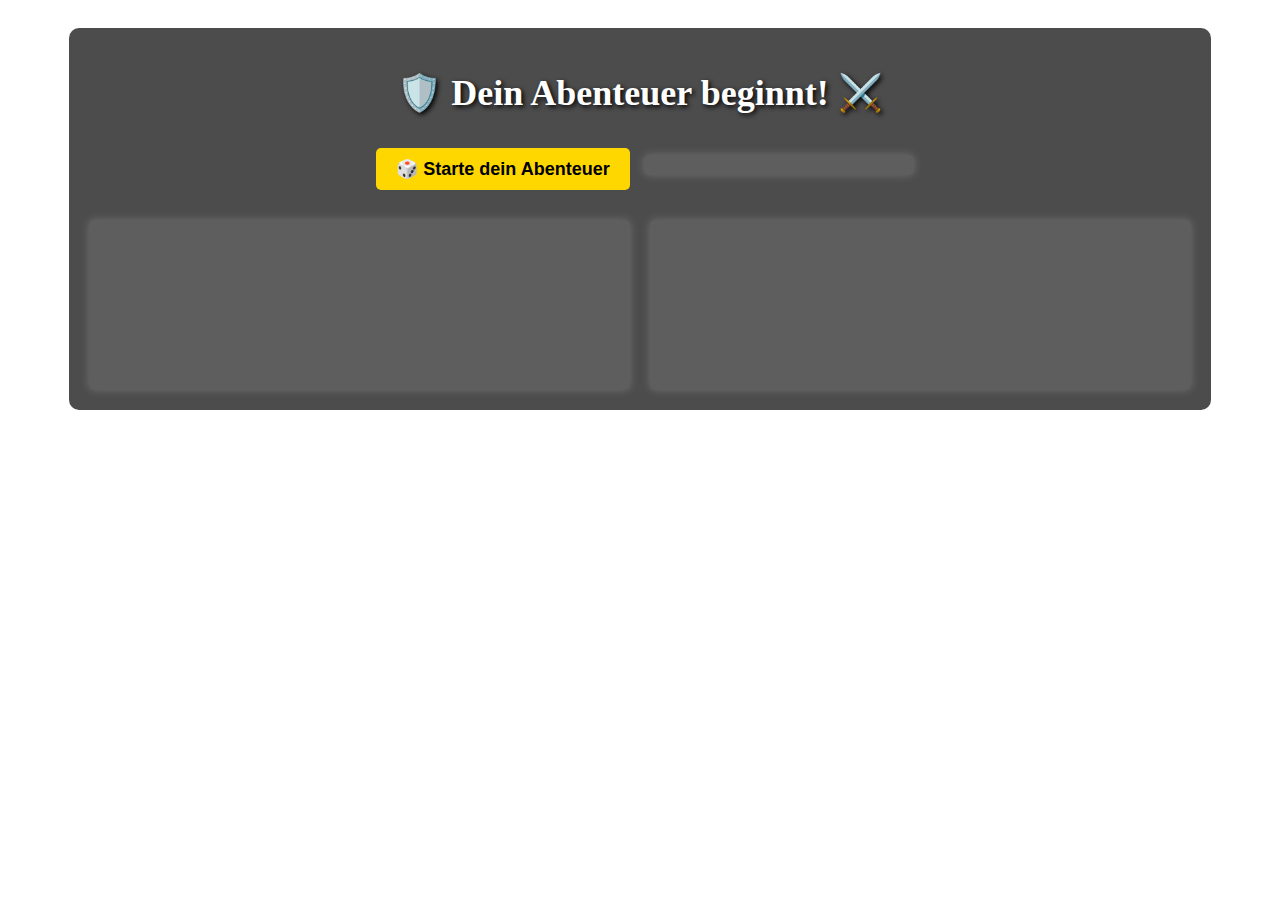
<file: WEB/adventuregame/index.html>
<!DOCTYPE html>
<html lang="de">
<head>
    <meta charset="UTF-8">
    <meta name="viewport" content="width=device-width, initial-scale=1.0">
    <title>🛡️ Abenteuer-Spiel</title>
    <link rel="stylesheet" href="style.css">
</head>
<body>
<div id="game-container">
    <h1>🛡️ Dein Abenteuer beginnt! ⚔️</h1>
    <button id="startGame">🎲 Starte dein Abenteuer</button>
    <div id="player-info"></div>

    <div class="flex">
        <div id="output"></div>
        <div id="inputArea"></div>
    </div>


    <div id="buttonDiv">
        <button id="explore" style="display: none;">🌍 Gegend erkunden</button>
        <button id="shop" style="display: none;">🏪 Händler besuchen (min 20 Gold)</button>
        <button id="travel" style="display: none;">🚶‍♂️ Reisen</button>
        <button id="usePotion" style="display: none;">🩹 Heiltrank verwenden</button>
    </div>
</div>

<script src="game.js">

</script>
</body>
</html>
</file>
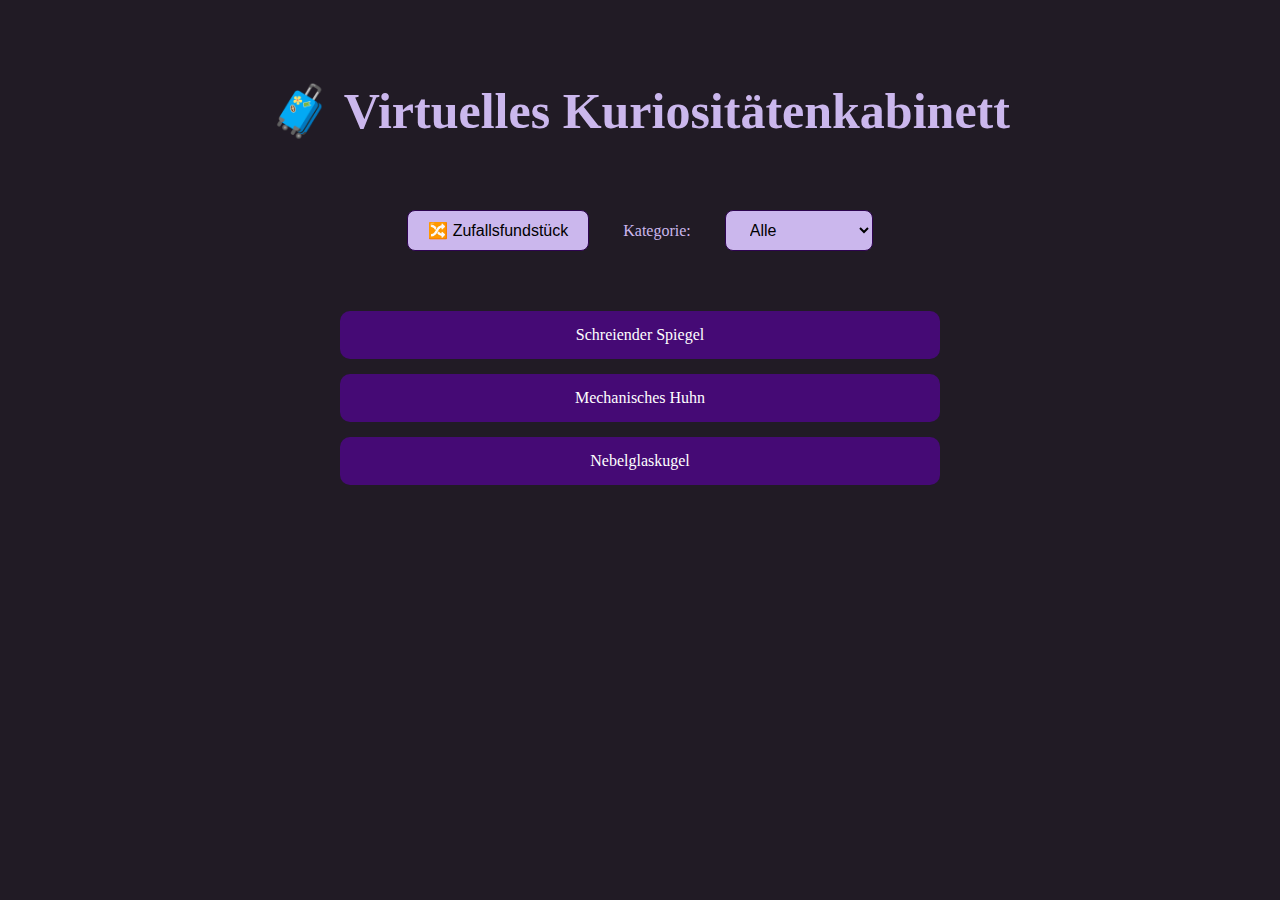
<file: WEB/Kuriosencabnet/index.html>
<!DOCTYPE html>
<html lang="de">
<head>
    <meta charset="UTF-8">
    <title>Kuriositätenkabinett</title>
    <link rel="stylesheet" href="style.css">
</head>

<body>
<h1>🧳 Virtuelles Kuriositätenkabinett</h1>
<button id="zufall">🔀 Zufallsfundstück</button>

<!-- Button um nach Kategorie zu filtern -->
<label for="filter">Kategorie:</label>
<select id="filter">
    <option value="Alle">Alle</option>
    <option value="Magisch">Magisch</option>
    <option value="Mechanisch">Mechanisch</option>
    <option value="Verflucht">Verflucht</option>
</select>

<ul id="kabinett"></ul>
<div id="details"></div>

<script src="script.js"></script>
</body>
</html>
</file>
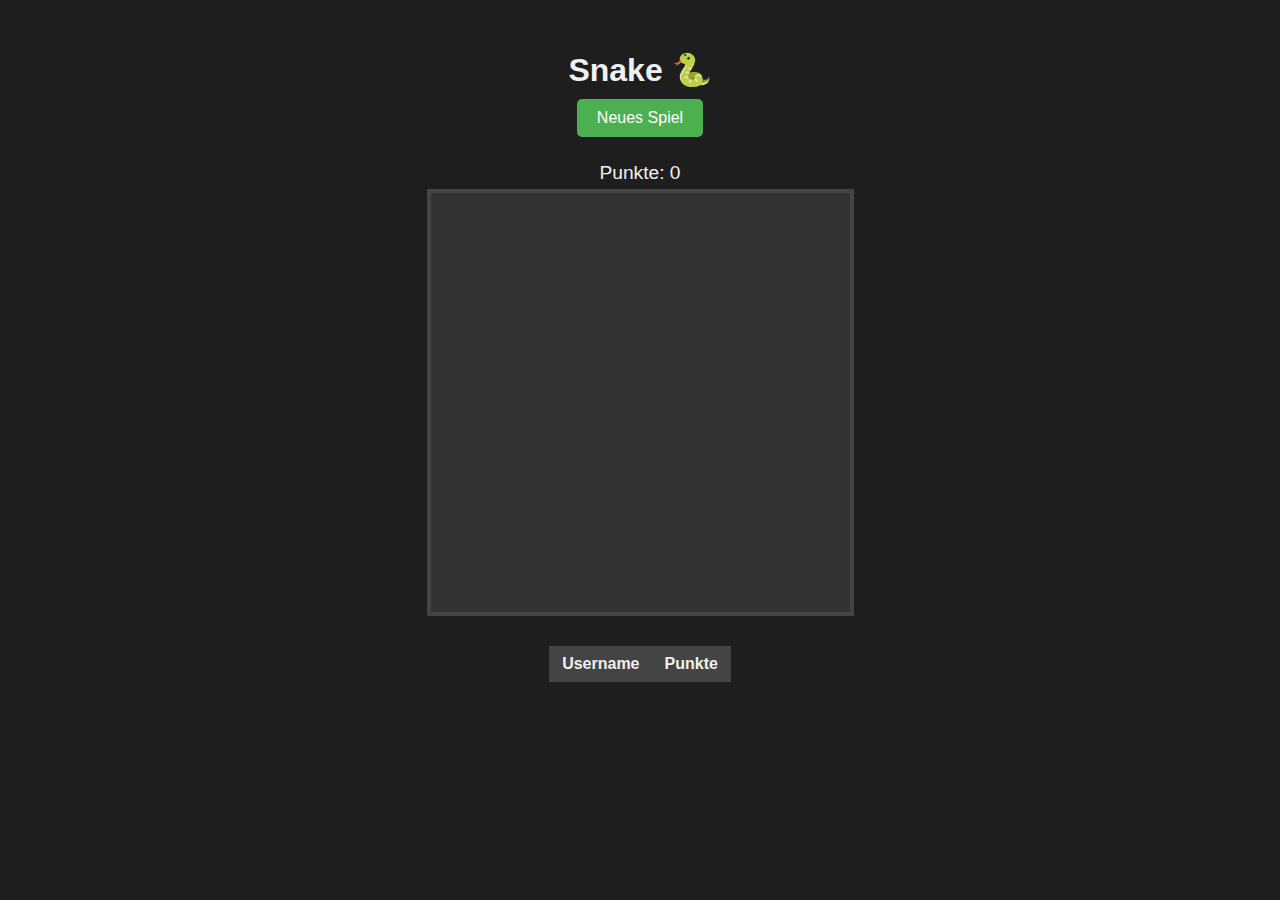
<file: WEB/snake/index.html>
<!DOCTYPE html>
<html lang="de">
<head>
    <meta charset="UTF-8">
    <title>Snake Game 🐍</title>
    <link rel="stylesheet" href="style.css">
</head>
<body>
<h1>Snake 🐍</h1>

<button id="startBtn">Neues Spiel</button>

<div id="score">Punkte: 0</div>
<div id="game-over">💀 Game Over!</div>

<div id="game"></div>

<table id="highscoreTable">
    <thead>
    <tr>
        <th>Username</th>
        <th>Punkte</th>
    </tr>
    </thead>
    <tbody></tbody>
</table>

<script src="script.js"></script>
</body>
</html>
</file>
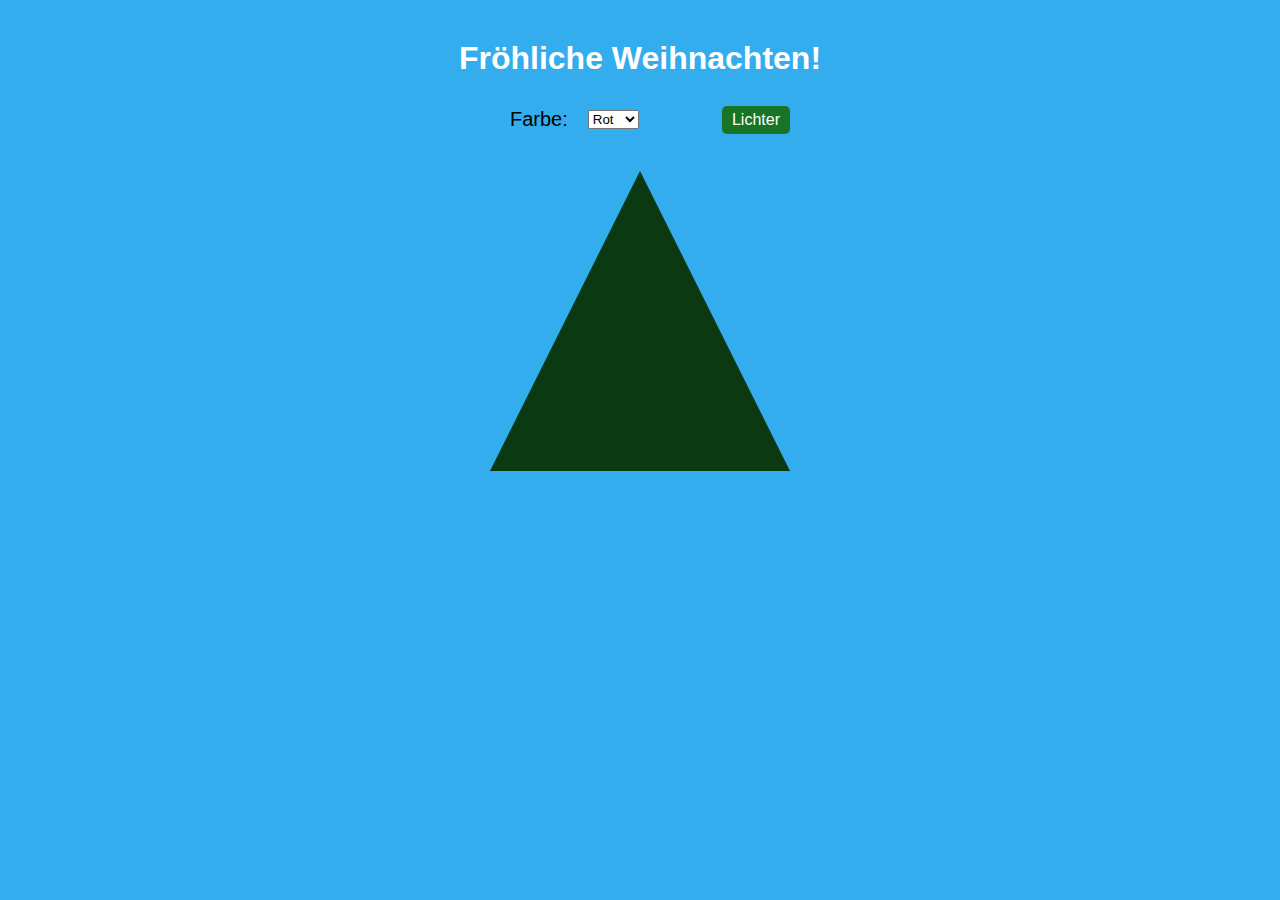
<file: WEB/Christmastree/ha3_1.html>
<!DOCTYPE html>
<html lang="en">
<head>
    <meta charset="UTF-8">
    <title>Weihnachtsbaum</title>
    <link rel="stylesheet" href="ha3_1.css">
</head>
<body>
<h1>Fröhliche Weihnachten!</h1>
<form id="custom_tannenbaum">
    <div class="flex">
        <label for="farbe">Farbe: </label>
        <select id="farbe">
            <option value="rot">Rot</option>
            <option value="blau">Blau</option>
            <option value="gelb">Gelb</option>
        </select>
    </div>
    <div class="flex">
        <button type="button" id="lichter">Lichter</button>
    </div>
</form>
<div class="flex" id="tannenbaum"></div>
<div class="flex" id="snowContainer"></div>
<script src="ha3_1.js"></script>
</body>
</html>
</file>
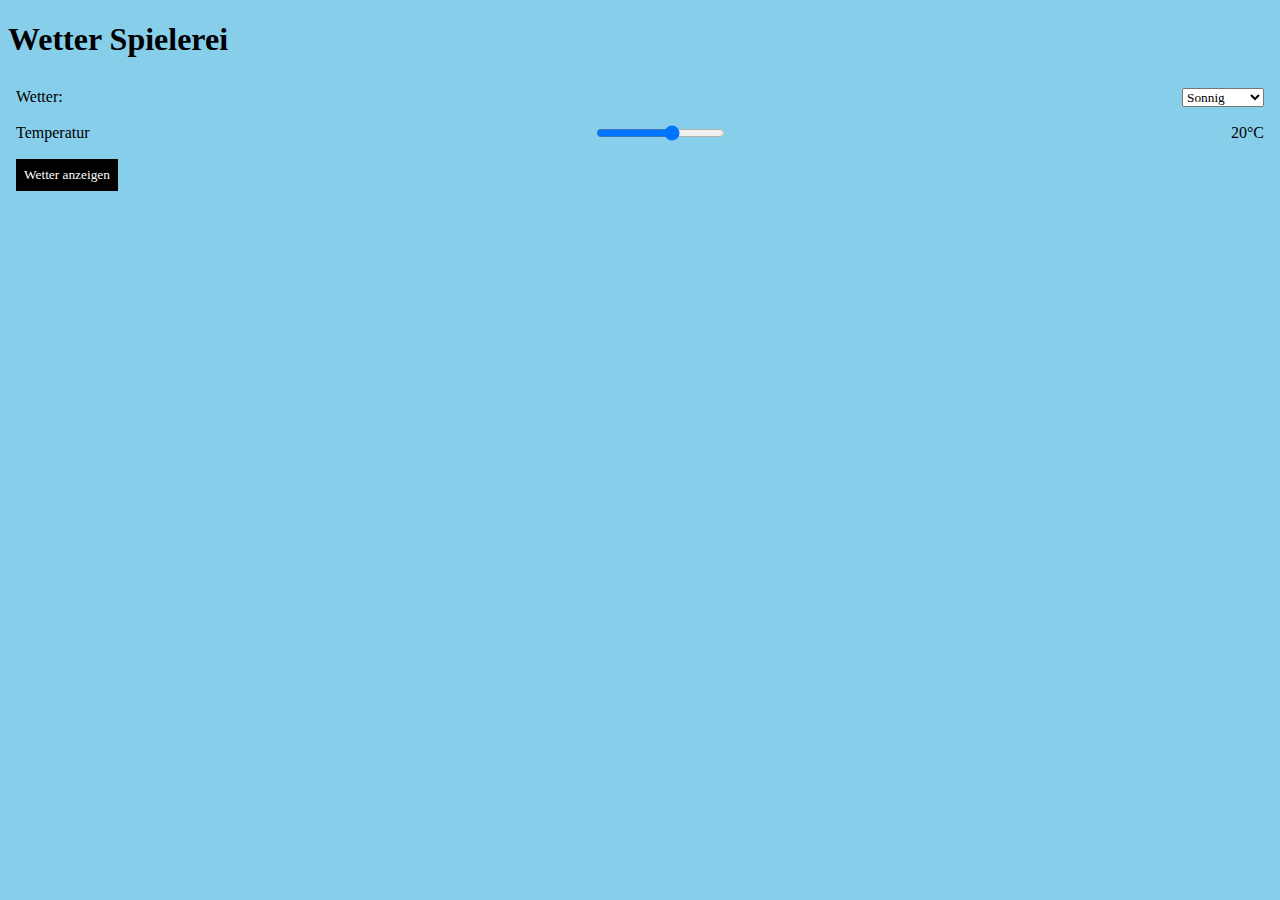
<file: WEB/wettedapp/wetter-simulation.html>
<!DOCTYPE html>
<html lang="en">
<head>
    <meta charset="UTF-8">
    <title> Wetter-Simulation </title>
  <link rel="stylesheet" href="wetter-simulation-css.css">
</head>
<body>

<h1> Wetter Spielerei </h1>

<form id="weatherForm">

  <div class="flex">
    <label for="weather"> Wetter: </label>
    <select id="weather">
      <option value="sunny"> Sonnig </option>
      <option value="rainy"> Regnerisch </option>
      <option value="snowy"> Schneefall </option>
    </select>
  </div>

  <div class="flex">
    <label for="temperature"> Temperatur </label>
    <input type="range" id="temperature" min="-10" max="40" value="20">
    <span id="tempValue"> 20°C </span>
  </div>

  <div class="flex">
    <button type="button" id="generateWeather"> Wetter anzeigen </button>
  </div>
</form>

<div id="weatherDisplay"></div>


<script src="wetter-simulation-java.js"></script>
</body>
</html>
</file>
<file: WEB/adventuregame/style.css>
body {
    font-family: 'Georgia', serif;
    background-image: url('https://images.unsplash.com/photo-1514539079130-25950c84af65?q=80&w=2069&auto=format&fit=crop&ixlib=rb-4.0.3&ixid=M3wxMjA3fDB8MHxwaG90by1wYWdlfHx8fGVufDB8fHx8fA%3D%3D');
    background-size: cover;
    background-attachment: fixed;
    color: white;
    text-align: center;
    padding: 20px;
}
#game-container {
    background: rgba(0, 0, 0, 0.7);
    padding: 20px;
    border-radius: 10px;
    width: 90%;
    margin: auto;
}
.flex {
    display: flex;
    gap: 20px;
    flex-wrap: wrap;
    justify-content: space-between;
}
.flex div {
    flex: 1 1 40%;
}
h1 {
    font-size: 36px;
    text-shadow: 2px 2px 5px black;
}
button {
    background: gold;
    border: none;
    padding: 10px 20px;
    font-size: 18px;
    font-weight: bold;
    cursor: pointer;
    margin: 10px;
    border-radius: 5px;
}
button:hover {
    background: darkgoldenrod;
}
#output {
    white-space: pre-line;
    text-align: left;
    background: rgba(255, 255, 255, 0.1);
    padding: 10px;
    border-radius: 5px;
    min-height: 150px;
    margin-top: 20px;
}

#inputArea {
    background: rgba(255, 255, 255, 0.1);
    padding: 10px;
    border-radius: 5px;
    text-align: left;
    min-height: 150px;
    margin-top: 20px;
}

#player-info {
    background: rgba(255, 255, 255, 0.1);
    padding: 10px;
    border-radius: 5px;
    text-align: left;
    font-size: 18px;
    margin-top: 10px;
    display: inline-block;
    min-width: 250px;
}

#output, #inputArea, #player-info {
    animation: fadeIn 1s ease-in-out;
}

@keyframes fadeIn {
    from { opacity: 0; transform: translateY(10px); }
    to { opacity: 1; transform: translateY(0); }
}

#output, #inputArea, #player-info {
    box-shadow: 0 0 10px rgba(255, 255, 255, 0.2);
}
</file>
<file: WEB/Kuriosencabnet/style.css>
body{
    background-color: #211b25;
    color: #cbb7ed;
    padding: 40px;
    text-align: center;
}

h1{
    text-align: center;
    font-size: 50px;
    margin-bottom: 40px;
}

button, select {
    background-color: #cbb7ed;
    color: #000000;
    border: 1px solid #2e0450;
    padding: 10px 20px;
    margin: 30px;
    border-radius: 8px;
    font-size: 1rem;
    cursor: pointer;
}

button:hover, select:hover {
    background-color: #9056e6;
    color: #ffffff;
    transform: scale(1.05);
}

#kabinett {
    list-style: none;
    padding: 0;
    display: grid;
    gap: 15px;
    max-width: 600px;
    margin: 30px auto;
}

#kabinett li {
    cursor: pointer;
    background-color: rgb(69, 10, 117);
    color: white;
    padding: 15px;
    border-radius: 10px;
    text-align: center;
    cursor: pointer;
    transition: background-color 0.3s, transform 0.3s;
}

#kabinett li:hover {
    background-color: #cbb7ed;
    color: black;
    transition: background-color 0.2s;
}
</file>
<file: WEB/snake/style.css>
body {
    margin: 0;
    font-family: sans-serif;
    background: #1e1e1e;
    color: #f0f0f0;
    display: flex;
    flex-direction: column;
    align-items: center;
    justify-content: flex-start;
    padding-top: 30px;
}

h1 {
    margin-bottom: 10px;
}

#game {
    display: grid;
    grid-template-columns: repeat(20, 20px);
    grid-template-rows: repeat(20, 20px);
    gap: 1px;
    background: #333;
    border: 4px solid #444;
    margin-bottom: 10px;
}

.cell {
    width: 20px;
    height: 20px;
    background: #1e1e1e;
}

.snake {
    background: #4caf50;
}

.food {
    background: #e91e63;
}

#score, #game-over {
    font-size: 1.2rem;
    margin: 5px;
}

#game-over {
    color: #ff5252;
    font-weight: bold;
    display: none;
}

button {
    padding: 10px 20px;
    background: #4caf50;
    color: white;
    border: none;
    border-radius: 5px;
    margin-bottom: 20px;
    cursor: pointer;
    font-size: 1rem;
}

table {
    margin-top: 20px;
    border-collapse: collapse;
    background: #2a2a2a;
}

th, td {
    border: 1px solid #444;
    padding: 8px 12px;
    text-align: center;
}

th {
    background: #444;
}
</file>
<file: WEB/Christmastree/ha3_1.css>
body {
    background-color: #33aded;
    margin: 0;
    padding: 0;
    display: flex;
    flex-direction: column;
    align-items: center;
    justify-content: center;
    height: 100vh;
    justify-content: flex-start;
}

*{
    font-family: "Comic Sans MS", sans-serif;
}

h1{
    margin-top: 40px;
    font-family: "Lucida Calligraphy", sans-serif;
    color: white;
}

#custom_tannenbaum{
    display: flex;
    justify-content: space-between;
    align-items: center;
    width: 300px;
    margin-bottom: 20px;

}

.flex{
    display: flex;
    flex-wrap: wrap;
    align-items: center;
    justify-content: center;
    margin-bottom: 10px;
}

button {
    background-color: #187525; /* Колір фону */
    color: #fff; /* Колір тексту */
    border: none; /* Видаляємо рамку */
    padding: 5px 10px; /* Внутрішні відступи */
    font-size: 16px; /* Розмір шрифту */
    border-radius: 5px; /* Закруглені кути */
    cursor: pointer; /* Курсор у вигляді руки */
    transition: background-color 0.3s ease, transform 0.2s ease; /* Анімація змін */
}

button:hover {
    background-color: #0b3a12; /* Темніший фон при наведенні */
    transform: scale(1.05); /* Збільшення розміру при наведенні */
}

button:active {
    background-color: #0b3a12; /* Ще темніший фон при натисканні */
    transform: scale(0.95); /* Зменшення при натисканні */
}

label{
    padding: 10px 20px; /* Внутрішні відступи */
    font-size: 20px;
}

#tannenbaum {
    border-left: 150px solid transparent; /* Ліва частина трикутника */
    border-right: 150px solid transparent; /* Права частина трикутника */
    border-bottom: 300px solid #0b3a12; /* Нижня частина трикутника (його колір) */
    position: relative;
}

.lichter {
    width: 12px;
    height: 12px;
    border-radius: 50%;
    position: absolute;
    transform: translateX(-50%);
    animation: blink 1s infinite alternate; /* Анімація блимання */
    opacity: 0;
    animation: fadeIn 1s forwards, blink 1s infinite alternate;
}

@keyframes fadeIn {
    from {
        opacity: 0;
    }
    to {
        opacity: 1;
    }
}

/* Анімація для блимання: змінюється прозорість */
@keyframes blink {
    0% {
        opacity: 0.5;
    }
    50% {
        opacity: 1;
    }
    100% {
        opacity: 0.5;
    }
}

#snowContainer {
    position: fixed;
    top: 0;
    left: 0;
    width: 100%;
    height: 100%;
    pointer-events: none;
    overflow: hidden;
}

.snowflake {
    position: absolute;
    top: -10px;
    background-color: white;
    opacity: 0.8;
    width: 7px;
    height: 7px;
    border-radius: 50%;
    animation-name: snow;
    animation-timing-function: linear;
    animation-iteration-count: infinite;
}

@keyframes snow {
    from {
        transform: translateY(0) translateX(0);
    }
    to {
        transform: translateY(100vh) translateX(20px);
    }
}
</file>
<file: WEB/wettedapp/wetter-simulation-css.css>
@font-face {
    font-family: "Orbitron";
    font-style: auto;
    font-weight: 400;
    src: local("Orbitron");
}

.flex{
    display: flex;
    align-items: center;
    justify-content: space-between;
    flex-wrap: wrap;
    padding: 0.5rem;
}

* {
    font-family: "Orbitron";
}

button{
    background-color: #000;
    color: #fff;
    border: 1px solid #000;
    padding: 7px;
    transition: all 2s;
}
button:hover{
    background-color: #fff;
    color: #000;
}

body{
    background-color: #87ceeb;
    transition: background-color 0.5s ease;
}

#weatherDisplay{
    min-height: 75vh;
    position: relative;
}

#sun {
    background-color: yellow;
    border-radius: 50%;
    position: absolute;
    top: 30%;
    left: 50%;
    animation: moveSun 3s infinite alternate;
}
@keyframes  moveSun {
    0% {top: 30%}
    100% {top: 5%}
}

@keyframes fall {
    from { top: -20px; }
    to { top: 100%; }
}
.raindrop {
    position: absolute;
    background-color: #28415b;
    animation: fall 2s infinite;
    width: 2px;
    height: 10px;
}

@keyframes snow {
    from { top: -20px; }
    to { top: 100%; }
}
.snowflake {
    position: absolute;
    background-color: white;
    animation: fall 3s infinite;
    width: 7px;
    height: 7px;
    border-radius: 50%;
}
</file>
